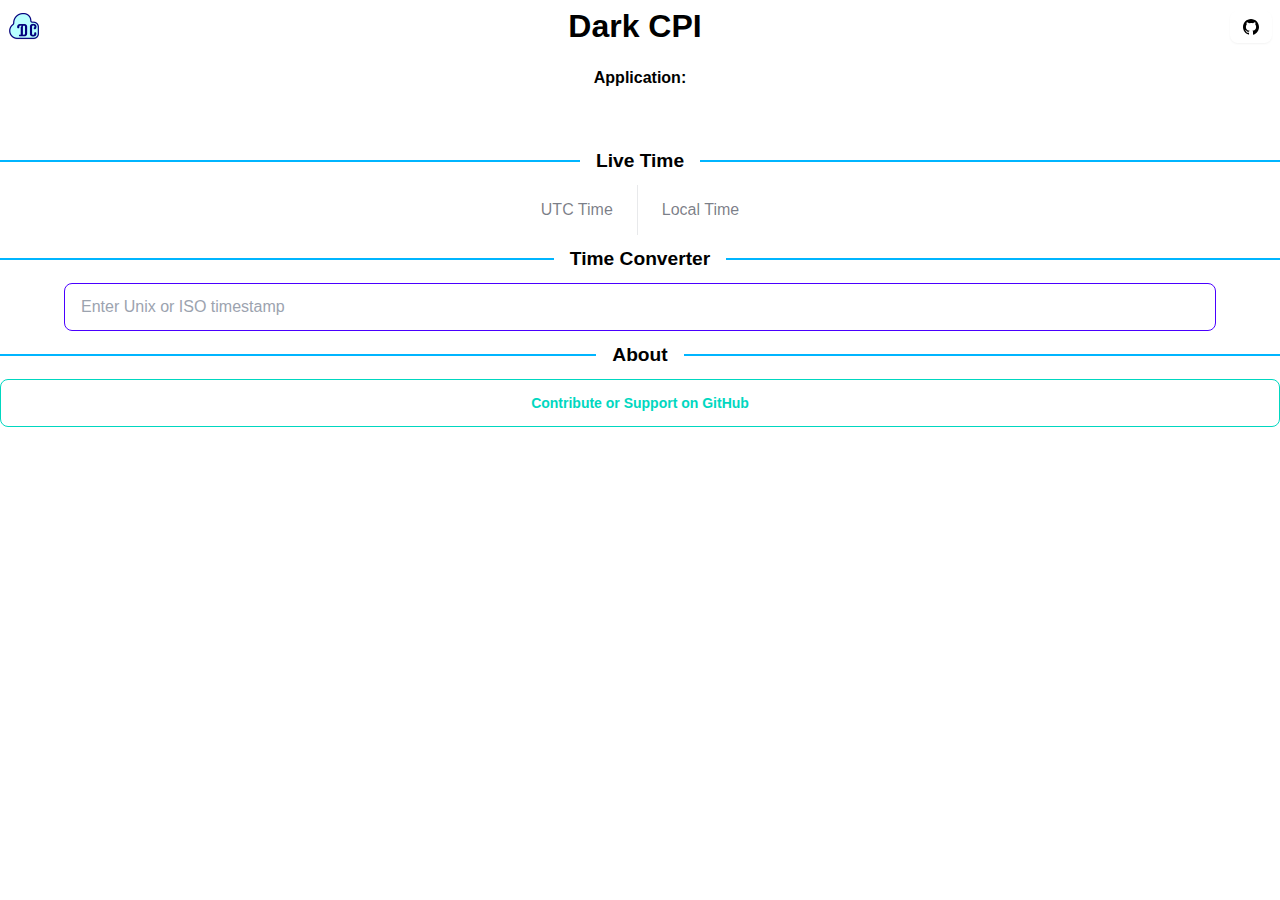
<file: popup/popup.html>
<!DOCTYPE html>
<html lang="en">

<head>
  <meta charset="UTF-8">
  <title>Dark CPI</title>
  <link rel="stylesheet" href="./../lib/Daisyui.min.css">
  <link rel="stylesheet" href="popup.css">
</head>

<body class="darkcpiglobal" data-theme="light">
  <nav class="navbar shadow-lg">
    <div class="avatar">
      <div class="rounded" style="width:2em">
        <img src="logo.png" />
      </div>
    </div>
    <h1 class="item"><span>Dark CPI</span><span sytle="color:grey" class="version"></span></h1>
    </div>
    <div class="flex-none">
      <a href="https://github.com/incpi/Dark-CPI-Web-Extension" target="_blank" class="logo btn btn-sm"
        aria-label="GitHub"><svg xmlns="http://www.w3.org/2000/svg" width="16" height="16" viewBox="0 0 24 24"
          fill="var(--bg-color)">
          <path
            d="M12 0C5.37 0 0 5.37 0 12c0 5.3 3.438 9.799 8.205 11.385.6.11.82-.258.82-.577v-2.165c-3.338.726-4.042-1.417-4.042-1.417-.546-1.385-1.333-1.754-1.333-1.754-1.089-.744.084-.729.084-.729 1.204.084 1.837 1.236 1.837 1.236 1.07 1.834 2.809 1.304 3.495.997.108-.774.419-1.305.762-1.605-2.665-.302-5.466-1.334-5.466-5.93 0-1.311.469-2.382 1.236-3.22-.124-.303-.536-1.522.116-3.176 0 0 1.008-.323 3.3 1.23a11.49 11.49 0 013.003-.404c1.02.004 2.048.137 3.003.404 2.29-1.553 3.296-1.23 3.296-1.23.654 1.654.242 2.873.118 3.176.77.838 1.235 1.909 1.235 3.22 0 4.606-2.807 5.625-5.479 5.92.43.372.824 1.102.824 2.222v3.293c0 .322.218.694.824.577C20.565 21.796 24 17.298 24 12 24 5.37 18.63 0 12 0z">
          </path>
        </svg>
      </a>
    </div>
  </nav>
  <main>
    <div>
      <h1 class="text-xl font-bold"><span class="activeapp"></span> Application: <span class="activetheme"></span></h1>
      <div id="options" class="space-x-2"></div>
    </div>
  </main>
  <div class="divider divider-info"><span style="font-size: larger;font-weight: bold;">Live Time</span></div>
  <div class="stats stats-vertical lg:stats-horizontal shadow">
    <div class="stat">
      <div class="stat-title">UTC Time</div>
      <div class="stat-value" id="utc-time"></div>
    </div>
    <div class="stat">
      <div class="stat-title">Local Time</div>
      <div class="stat-value" id="local-time"></div>
    </div>
  </div>
  <!-- header -->
  <div class="max-w-lg w-full bg-white rounded-xl shadow-lg p-6 space-y-6">
    <div class="divider divider-info"><span style="font-size: larger;font-weight: bold;">Time Converter</span></div>
    <div class="bg-gray-100 rounded-lg p-4 shadow border border-gray-300">
      <input type="text" id="time-input" class="input input-bordered input-primary" style="width: 90% !important;"
        placeholder="Enter Unix or ISO timestamp">
      <div class="stat hidden" id="converted-output">
        <div class="stat-title" id="time-type"></div>
        <div class="stat-value" id="output-text"></div>
        <div id="copy-icon" class="stat-actions">
          <button class="btn btn-sm">Copy</button>
        </div>
      </div>
    </div>
    <div id="toast" style="display: none;" class="toast toast-end">
      <div class="alert" style="padding: 0.5rem;">
        <span style="font-size: small;"></span>
      </div>
    </div>
    <div class="max-w-lg w-full bg-white rounded-xl shadow-lg p-6 space-y-6">
      <div class="divider divider-info"><span style="font-size: larger;font-weight: bold;">About</span></div>
      <div class="bg-gray-100 rounded-lg p-4 shadow border border-gray-300">
        <a href="https://github.com/Incpi/Dark-CPI-Web-Extension" target="_blank" class="btn btn-block btn-outline btn-accent">
          Contribute or Support on GitHub
        </a>
      </div>
    </div>
    <script src="./../lib/Daisyui.min.js"></script>
    <script src="./../common/constants.js"></script>
    <script type="module" src="popup.js"></script>
    <script src="time-convert.js"></script>
</body>

</html>
</file>
<file: popup/popup.css>
:root {
  --bg-color: #ffffff;
  --text-color: #000000;
  --btn-active-color: #00941e;
  --btn-hover-color: #007bff;
}
.dark-theme {
  --bg-color: #121212;
  --text-color: #e0e0e0;
}
.old-theme {
  --bg-color: #ffffff;
  --text-color: #1e2a38;
}
a.logo.btn-sm {
  background: transparent;
  border-color: transparent !important;
}
a.logo.btn-sm > * {
  fill: var(--text-color);
}
.old-theme nav {
  color: var(--bg-color);
  background-color: var(--text-color);
  a.logo.btn-sm > * {
    fill: var(--bg-color) !important;
  }
}
main h1 {
  font-size: 1rem;
  font-weight: bold;
  display: flex;
  align-items: center;
  gap: 0.5em;
  justify-content: center !important;
  margin-bottom: 1rem !important;
}
body {
  font-family: Arial, sans-serif;
  text-align: center;
  max-height: 800px;
  min-width: 320px;
  margin: 0;
  background-color: var(--bg-color);
  color: var(--text-color);
}
span#output-text {
  white-space: pre-wrap;
  white-space-collapse: break-spaces;
  text-wrap: pretty;
}
.darkcpiglobal .navbar {
  justify-content: space-between;
}
main:not(:has(div[role='alert'])) {
  padding: 1em;
}
#options {
  display: inline-flex;
  gap: 1em;
  .btn-sm {
    width: 7em;
  }
}
.stat-value {
  font-size: large !important;
}
.alert.alert-error {
  border-radius: 0px;
  font-size: medium;
  font-weight: bolder;
  font-family: sans-serif;
  padding: 0.75rem;
}
.hidden {
  display: none !important;
}
.darkcpiglobal {
  .btn-sm:not(.btn-sm-ghost).active,
  .btn-sm:not(.btn-sm-ghost):focus {
    background: var(--btn-active-color);
    background-color: var(--btn-active-color);
    color: var(--text-color);
    border-color: transparent transparent transparent;
  }
  .btn-sm:not(.btn-sm-ghost):hover {
    background: var(--btn-hover-color);
    background-color: var(--btn-hover-color);
    color: var(--text-color);
    border-color: transparent transparent transparent;
  }
  .alert {
    grid-auto-flow: column; /* grid-template-columns: auto minmax(auto, 1fr); */
    justify-items: start;
    text-align: start;
    span {
      color: var(--text-color);
    }
  }
}
</file>
